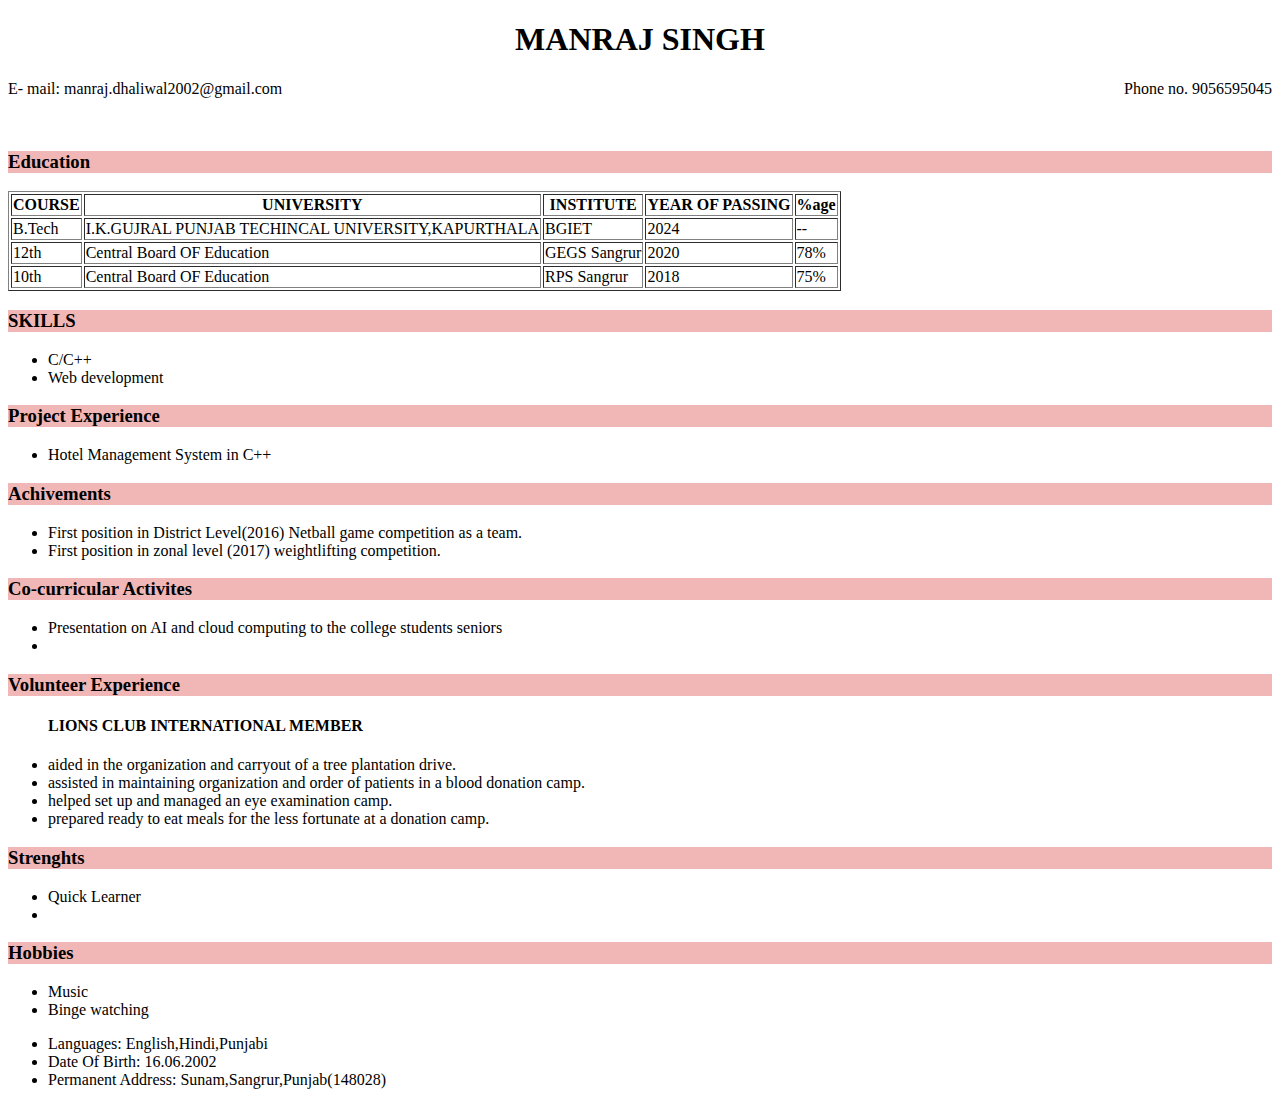
<file: index.html>
<!DOCTYPE html>
<html lang="en">
<head>
<title>RESUME</title>
</head>
<body>
    
   <h1 align = "center" >  MANRAJ SINGH</h1>
    <p style="text-align:left";>
       E- mail: manraj.dhaliwal2002@gmail.com
       <span style = "float:right;">
       Phone no. 9056595045</span>
    </p> 
<!--     <h3 style="background-color: rgb(241, 183, 183);"> Career objectives</h3>
    To work with an organisation that offers freshers an opportunity to learn while contributing to the central
objective. Desire to gain the knowledge of a working environment where teamwork and moderate
guidance is prioritised. -->
   <br>
    <h3 style="background-color: rgb(241, 183, 183);"> Education</h3>
   <table border ="1px">
    <thead>
        <tr>
            <th>
                COURSE
            </th>
            <th>
                UNIVERSITY
            </th>
            <th>
                INSTITUTE
            </th>
            <th>
                YEAR OF PASSING
            </th>
            <th>
                %age
            </th>
        </tr>
    </thead>
    <tbody>
    <tr>
        <td>
            B.Tech
        </td>
        <td>
            I.K.GUJRAL PUNJAB TECHINCAL UNIVERSITY,KAPURTHALA
        </td>
        <td>
            BGIET
        </td>
        <td>
            2024
        </td>
        <td>
            --
        </td>
    </tr>  
    <tr>
        <td>
           12th
        </td>
        <td>
           Central Board OF Education
        <td>
            GEGS Sangrur
        </td>
        <td>
            2020
        </td>
        <td>
            78%            
        </td>
       
    </tr>     
    <tr>
        <td>
            10th
         </td>
        <td>
            Central Board OF Education
        </td>
        
        <td>
            RPS Sangrur
        </td>
        <td>
            2018
        </td>
        <td>
            75%
        </td>
    </tr>  
    </tbody>
   </table> 

   <h3 style="background-color: rgb(241, 183, 183);">SKILLS</h3>
   <ul>
    <li>
        C/C++
    </li>
    <li>
        Web development
    </li>
   </ul>
   <h3 style="background-color: rgb(241, 183, 183);">Project Experience</h3>
   <ul>
    <li>
         Hotel Management System in C++
    </li>
   </ul>
   <h3 style="background-color: rgb(241, 183, 183);">Achivements</h3>
   <ul>
    <li>
      First position in District Level(2016) Netball game competition as a team. 
    </li>
    <li>
      First position in zonal level (2017) weightlifting competition.
    </li>
   </ul>
   <h3 style="background-color: rgb(241, 183, 183);">Co-curricular Activites</h3>
   <ul>
    <li>
        Presentation on AI and cloud computing to the college students seniors 
    </li>
    <li>
        
    </li>
   </ul>
   <h3 style="background-color: rgb(241, 183, 183);">Volunteer Experience</h3>
   <ul>
    <h4>LIONS CLUB INTERNATIONAL MEMBER</h4>
    <li>
        aided in the organization and carryout of a tree plantation drive.
    </li>
    <li>
        assisted in maintaining organization and order of patients in a blood donation camp.
    </li>
    <li>
        helped set up and managed an eye examination camp.
    </li>
    <li>
        prepared ready to eat meals for the less fortunate at a donation camp.
    </li>
   </ul>
   <h3 style="background-color: rgb(241, 183, 183);">Strenghts</h3>
   <ul>
    <li>
     Quick Learner
    </li>
    <li>
        
    </li>
   </ul>
   <h3 style="background-color: rgb(241, 183, 183);">Hobbies</h3>
   <ul>
    <li>
        Music
    </li>
    <li>
        Binge watching
    </li>
   </ul>
  
   <ul>
<!--         <h3 style="background-color: rgb(241, 183, 183);"> Declaration</h3>
       I, Manraj Singh, hereby declare that the information contained herein is true and correct to the best of my
knowledge and belief.
    <li>
   Manraj Singh 
    </li> -->
    <li>
        Languages: English,Hindi,Punjabi
    </li>
    
        <li>
            Date Of Birth: 16.06.2002
        </li>
        <li>
            Permanent Address: Sunam,Sangrur,Punjab(148028)
        </li>
   </ul>
</body>
</html>
</file>
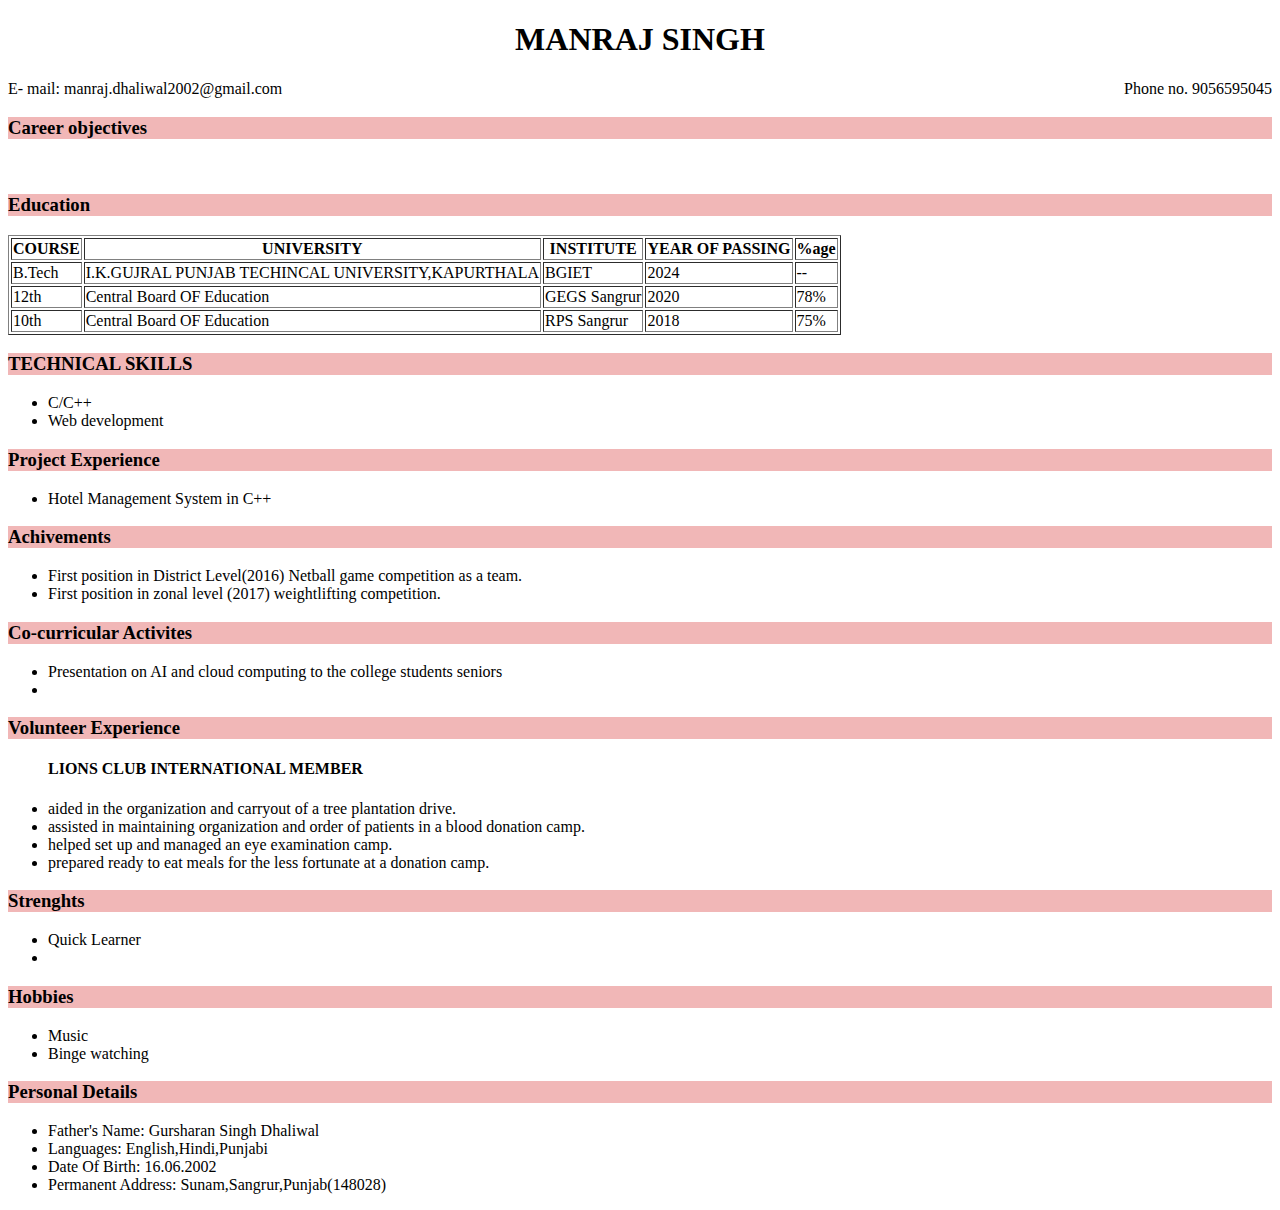
<file: resume.html>
<!DOCTYPE html>
<html lang="en">
<head>
<title>RESUME</title>
</head>
<body>
    
   <h1 align = "center" >  MANRAJ SINGH</h1>
    <p style="text-align:left";>
       E- mail: manraj.dhaliwal2002@gmail.com
       <span style = "float:right;">
       Phone no. 9056595045</span>
    </p> 
    <h3 style="background-color: rgb(241, 183, 183);"> Career objectives</h3>
   <br>
    <h3 style="background-color: rgb(241, 183, 183);"> Education</h3>
   <table border ="1px">
    <thead>
        <tr>
            <th>
                COURSE
            </th>
            <th>
                UNIVERSITY
            </th>
            <th>
                INSTITUTE
            </th>
            <th>
                YEAR OF PASSING
            </th>
            <th>
                %age
            </th>
        </tr>
    </thead>
    <tbody>
    <tr>
        <td>
            B.Tech
        </td>
        <td>
            I.K.GUJRAL PUNJAB TECHINCAL UNIVERSITY,KAPURTHALA
        </td>
        <td>
            BGIET
        </td>
        <td>
            2024
        </td>
        <td>
            --
        </td>
    </tr>  
    <tr>
        <td>
           12th
        </td>
        <td>
           Central Board OF Education
        <td>
            GEGS Sangrur
        </td>
        <td>
            2020
        </td>
        <td>
            78%            
        </td>
       
    </tr>     
    <tr>
        <td>
            10th
         </td>
        <td>
            Central Board OF Education
        </td>
        
        <td>
            RPS Sangrur
        </td>
        <td>
            2018
        </td>
        <td>
            75%
        </td>
    </tr>  
    </tbody>
   </table> 

   <h3 style="background-color: rgb(241, 183, 183);">TECHNICAL SKILLS</h3>
   <ul>
    <li>
        C/C++
    </li>
    <li>
        Web development
    </li>
   </ul>
   <h3 style="background-color: rgb(241, 183, 183);">Project Experience</h3>
   <ul>
    <li>
         Hotel Management System in C++
    </li>
   </ul>
   <h3 style="background-color: rgb(241, 183, 183);">Achivements</h3>
   <ul>
    <li>
      First position in District Level(2016) Netball game competition as a team. 
    </li>
    <li>
      First position in zonal level (2017) weightlifting competition.
    </li>
   </ul>
   <h3 style="background-color: rgb(241, 183, 183);">Co-curricular Activites</h3>
   <ul>
    <li>
        Presentation on AI and cloud computing to the college students seniors 
    </li>
    <li>
        
    </li>
   </ul>
   <h3 style="background-color: rgb(241, 183, 183);">Volunteer Experience</h3>
   <ul>
    <h4>LIONS CLUB INTERNATIONAL MEMBER</h4>
    <li>
        aided in the organization and carryout of a tree plantation drive.
    </li>
    <li>
        assisted in maintaining organization and order of patients in a blood donation camp.
    </li>
    <li>
        helped set up and managed an eye examination camp.
    </li>
    <li>
        prepared ready to eat meals for the less fortunate at a donation camp.
    </li>
   </ul>
   <h3 style="background-color: rgb(241, 183, 183);">Strenghts</h3>
   <ul>
    <li>
     Quick Learner
    </li>
    <li>
        
    </li>
   </ul>
   <h3 style="background-color: rgb(241, 183, 183);">Hobbies</h3>
   <ul>
    <li>
        Music
    </li>
    <li>
        Binge watching
    </li>
   </ul>
   <h3 style="background-color: rgb(241, 183, 183);">Personal Details</h3>
   <ul>
    <li>
    Father's Name: Gursharan Singh Dhaliwal
    </li>
    <li>
        Languages: English,Hindi,Punjabi
    </li>
    
        <li>
            Date Of Birth: 16.06.2002
        </li>
        <li>
            Permanent Address: Sunam,Sangrur,Punjab(148028)
        </li>

   </ul>
</body>
</html>
</file>
